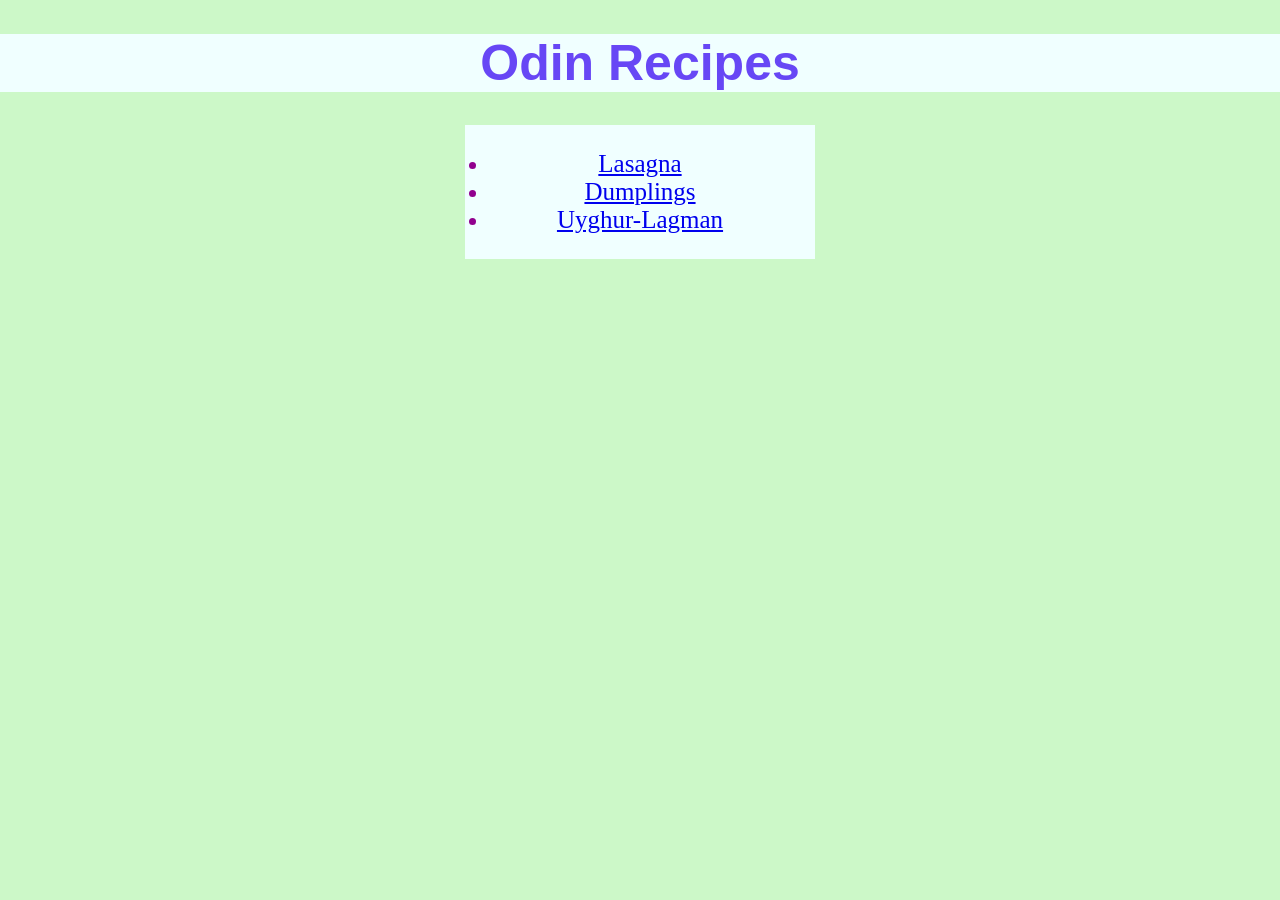
<file: index.html>
<!DOCTYPE html>
<html lang="en">
<head>
    <meta charset="UTF-8">
    <meta name="viewport" content="width=device-width, initial-scale=1.0">
    <title>Document</title>
    <link rel="stylesheet" href="styles.css">
</head>
<body>
    <h1>Odin Recipes</h1>

    <ul>
        <li><a href="./recipes/lasagna.html">Lasagna</a></li>
        <li><a href="./recipes/dumplings.html">Dumplings</a></li>
        <li><a href="./recipes/uyghur-lagman.html">Uyghur-Lagman</a></li>
    </ul>
</body>
</html>
</file>
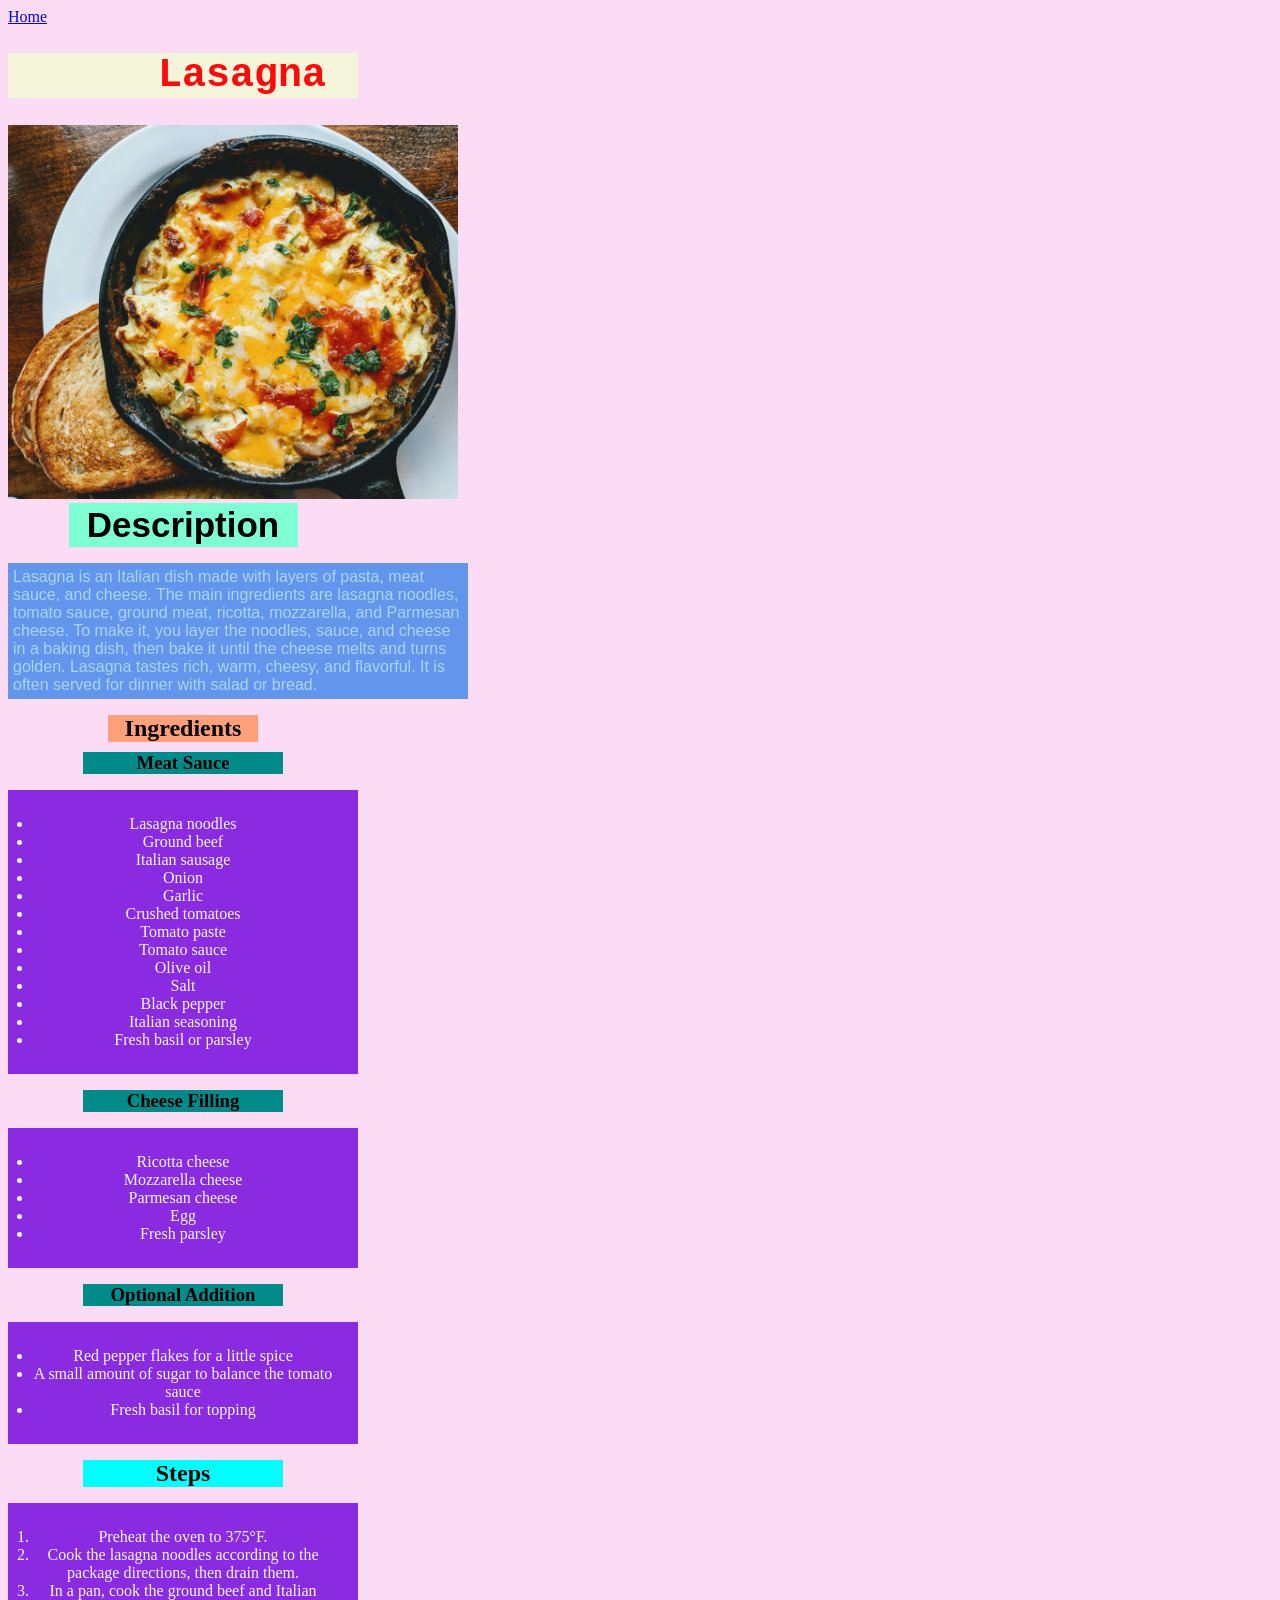
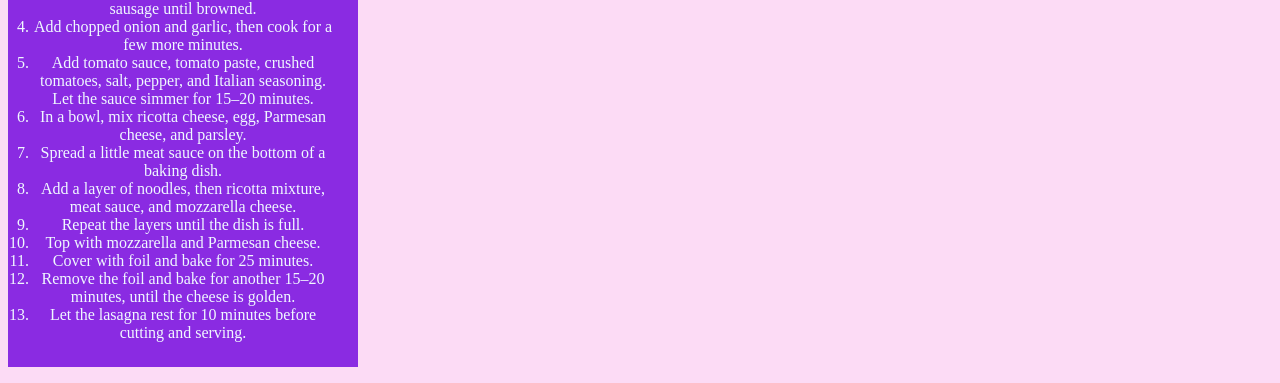
<file: recipes/lasagna.html>
<!DOCTYPE html>
<html lang="en">
<head>
    <meta charset="UTF-8">
    <meta name="viewport" content="width=device-width, initial-scale=1.0">
    <title>Lasagna</title>
    <link rel="stylesheet" href="recipe-styles.css">
</head>
<body>
    <a href="../index.html">Home</a>
    <h1 class="food-name">Lasagna</h1>
    <img src="./img/lasagna.jpg" alt="Lasagna Picture" width="450" height=auto>

    <h2 class="description">Description</h2>
    <p class="describe-food">Lasagna is an Italian dish made with layers of pasta, meat sauce, and cheese.
        The main ingredients are lasagna noodles, tomato sauce, ground meat, ricotta,
        mozzarella, and Parmesan cheese. To make it, you layer the noodles, sauce, and
        cheese in a baking dish, then bake it until the cheese melts and turns golden.
        Lasagna tastes rich, warm, cheesy, and flavorful. It is often served for dinner
        with salad or bread.
    </p>

    <h2 class="ingredients">Ingredients</h2>
    <h3 class="recipe-components">Meat Sauce</h3>
    <ul>
        <li>Lasagna noodles</li>
        <li>Ground beef</li>
        <li>Italian sausage</li>
        <li>Onion</li>
        <li>Garlic</li>
        <li>Crushed tomatoes</li>
        <li>Tomato paste</li>
        <li>Tomato sauce</li>
        <li>Olive oil</li>
        <li>Salt</li>
        <li>Black pepper</li>
        <li>Italian seasoning</li>
        <li>Fresh basil or parsley</li>
    </ul>

    <h3 class="recipe-components">Cheese Filling</h3>
    <ul>
        <li>Ricotta cheese</li>
        <li>Mozzarella cheese</li>
        <li>Parmesan cheese</li>
        <li>Egg</li>
        <li>Fresh parsley</li>
    </ul>

    <h3 class="recipe-components">Optional Addition</h3>
    <ul>
        <li>Red pepper flakes for a little spice</li>
        <li>A small amount of sugar to balance the tomato sauce</li>
        <li>Fresh basil for topping</li>
    </ul>

    <h2 class="steps">Steps</h2>
    <ol>
        <li>Preheat the oven to 375°F.</li>
        <li>Cook the lasagna noodles according to the package directions, then drain them.</li>
        <li>In a pan, cook the ground beef and Italian sausage until browned.</li>
        <li>Add chopped onion and garlic, then cook for a few more minutes.</li>
        <li>Add tomato sauce, tomato paste, crushed tomatoes, salt, pepper, and Italian seasoning. Let the sauce simmer for 15–20 minutes.</li>
        <li>In a bowl, mix ricotta cheese, egg, Parmesan cheese, and parsley.</li>
        <li>Spread a little meat sauce on the bottom of a baking dish.</li>
        <li>Add a layer of noodles, then ricotta mixture, meat sauce, and mozzarella cheese.</li>
        <li>Repeat the layers until the dish is full.</li>
        <li>Top with mozzarella and Parmesan cheese.</li>
        <li>Cover with foil and bake for 25 minutes.</li>
        <li>Remove the foil and bake for another 15–20 minutes, until the cheese is golden.</li>
        <li>Let the lasagna rest for 10 minutes before cutting and serving.</li>
    </ol>
</body>
</html>
</file>
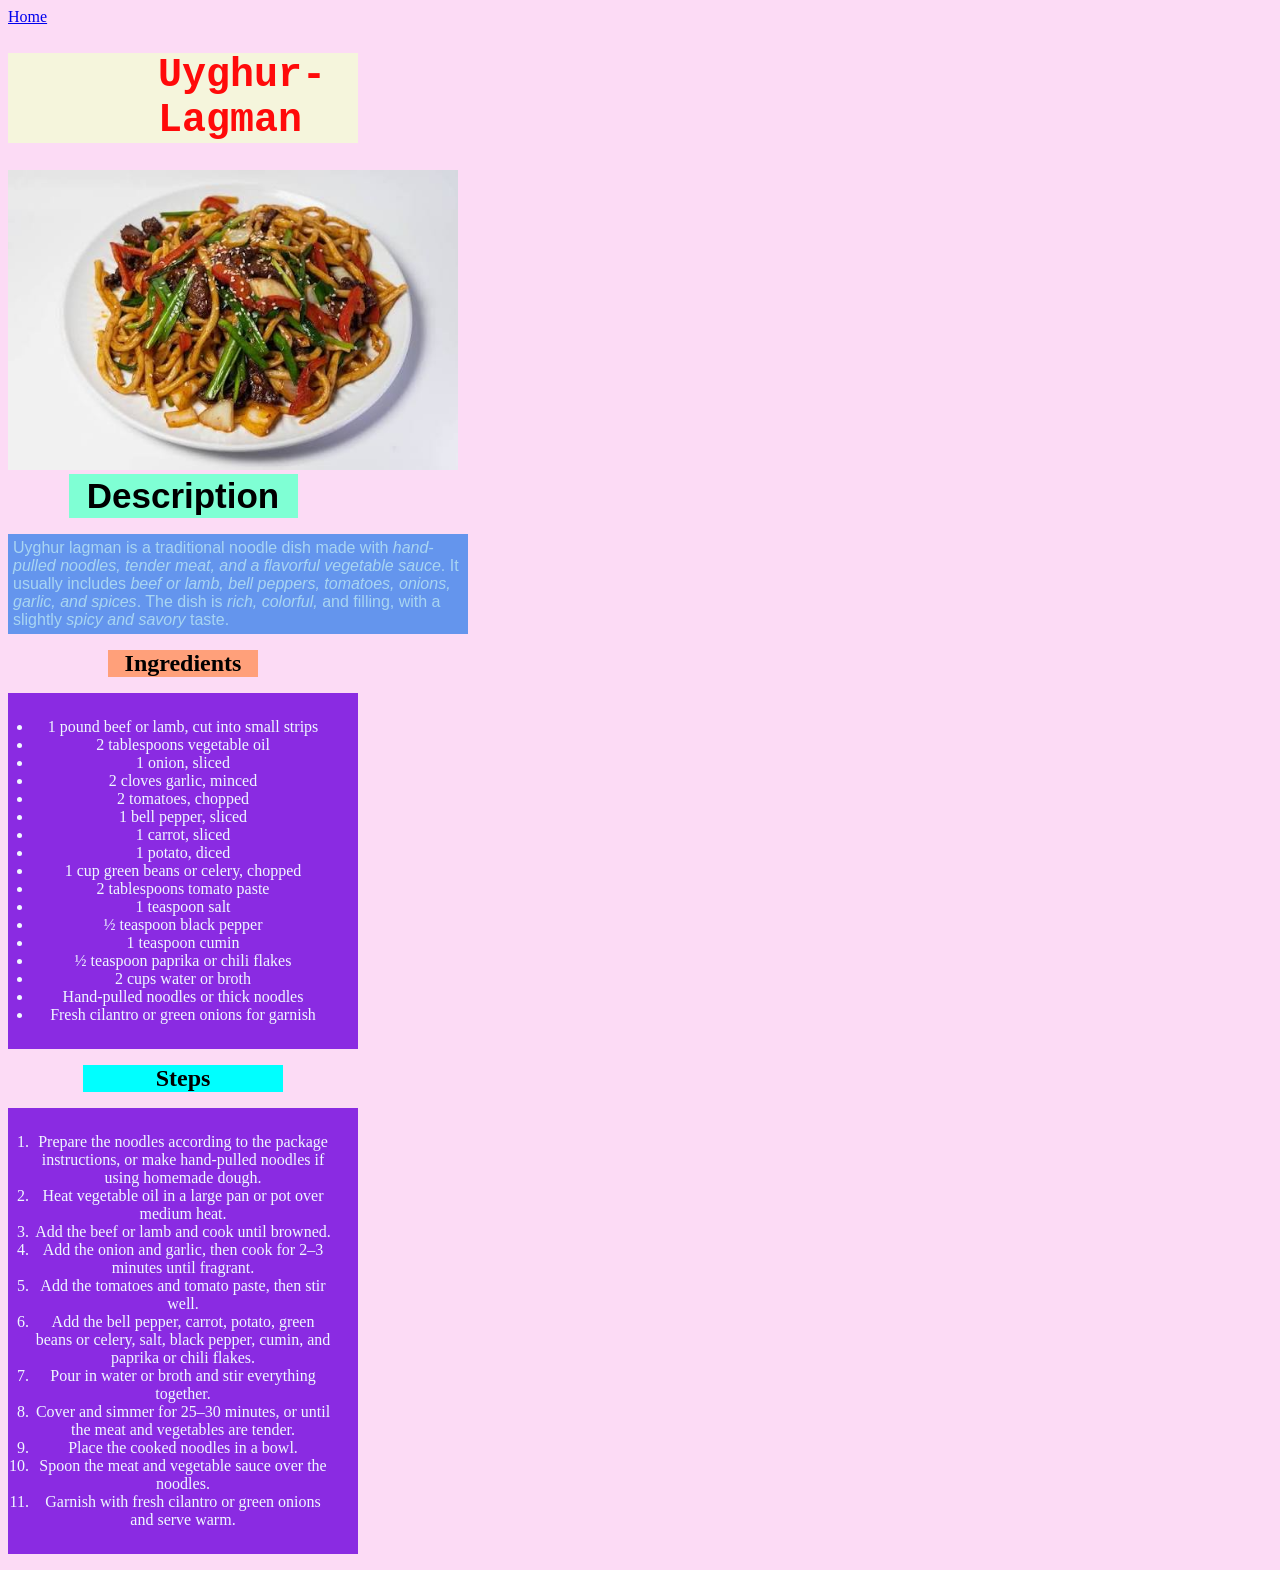
<file: recipes/uyghur-lagman.html>
<!DOCTYPE html>
<html lang="en">
<head>
    <meta charset="UTF-8">
    <meta name="viewport" content="width=device-width, initial-scale=1.0">
    <title>Uyghur-Lagman</title>
    <link rel="stylesheet" href="recipe-styles.css">
</head>
<body>
    <a href="../index.html">Home</a>

    <h1 class="food-name">Uyghur-Lagman</h1>
    <img src="./img/uyghur-lagman.jpeg" alt="Uyghur-Lagman Photo" width="450" height=auto>
    <h1 class="description">Description</h1>
    <p class="describe-food">
        Uyghur lagman is a traditional noodle dish made with <em>hand-pulled
        noodles, tender meat, and a flavorful vegetable sauce</em>. It usually
        includes <em>beef or lamb, bell peppers, tomatoes, onions, garlic, and spices</em>.
        The dish is <em>rich, colorful,</em> and filling, with a slightly <em>spicy and savory</em> taste.
    </p>

    <h2 class="ingredients">Ingredients</h2>
    <ul>
        <li>1 pound beef or lamb, cut into small strips</li>
        <li>2 tablespoons vegetable oil</li>
        <li>1 onion, sliced</li>
        <li>2 cloves garlic, minced</li>
        <li>2 tomatoes, chopped</li>
        <li>1 bell pepper, sliced</li>
        <li>1 carrot, sliced</li>
        <li>1 potato, diced</li>
        <li>1 cup green beans or celery, chopped</li>
        <li>2 tablespoons tomato paste</li>
        <li>1 teaspoon salt</li>
        <li>½ teaspoon black pepper</li>
        <li>1 teaspoon cumin</li>
        <li>½ teaspoon paprika or chili flakes</li>
        <li>2 cups water or broth</li>
        <li>Hand-pulled noodles or thick noodles</li>
        <li>Fresh cilantro or green onions for garnish</li>
    </ul>

    <h2 class="steps">Steps</h2>
    <ol>
        <li>Prepare the noodles according to the package instructions, or make hand-pulled noodles if using homemade dough.</li>
        <li>Heat vegetable oil in a large pan or pot over medium heat.</li>
        <li>Add the beef or lamb and cook until browned.</li>
        <li>Add the onion and garlic, then cook for 2–3 minutes until fragrant.</li>
        <li>Add the tomatoes and tomato paste, then stir well.</li>
        <li>Add the bell pepper, carrot, potato, green beans or celery, salt, black pepper, cumin, and paprika or chili flakes.</li>
        <li>Pour in water or broth and stir everything together.</li>
        <li>Cover and simmer for 25–30 minutes, or until the meat and vegetables are tender.</li>
        <li>Place the cooked noodles in a bowl.</li>
        <li>Spoon the meat and vegetable sauce over the noodles.</li>
        <li>Garnish with fresh cilantro or green onions and serve warm.</li>
    </ol>
</body>
</html>
</file>
<file: styles.css>
body {
    background-color: rgb(204, 248, 200);
    margin: 0 auto;
}

h1 {
    color: hsl(251, 90%, 62%);
    text-align: center;
    font-size: 50px;
    font-family: cursive, sans-serif, Arial;
    background-color: azure;
}

ul {
    width: 300px;
    color: rgb(145, 1, 142);
    background-color: azure;
    font-size: 25px;
    padding: 25px;
    margin: 0 auto;
    text-align: center;
}
</file>
<file: recipes/recipe-styles.css>
body {
    background-color: rgba(244, 72, 204, 0.192);
    width: 350px;
}

.food-name {
    color: rgb(255,10,10);
    padding-left: 150px;
    font-size: 40px;
    font-family: 'Courier New', Courier, monospace;
    background-color: beige;
}

.description {
    font-size: 35px;
    background-color: aquamarine;
    width: 225px;
    margin: 0 auto;
    padding: 2px;
    text-align: center;
    font-family: 'Franklin Gothic Medium', 'Arial Narrow', Arial, sans-serif;
}

.ingredients {
    background-color: lightsalmon;
    text-align: center;
    width: 150px;
    margin: 10px auto;
}

.describe-food {
    width: 450px;
    padding: 5px;
    background-color: cornflowerblue;
    font-size: 16px;
    font-family: 'Gill Sans', 'Gill Sans MT', Calibri, 'Trebuchet MS', sans-serif;
    color: rgb(168, 213, 242);
}

.recipe-components {
    background-color: darkcyan;
    width: 200px;
    text-align: center;
    margin: 0 auto;
}

.steps {
    background-color: aqua;
    width: 200px;
    text-align: center;
    margin: 0 auto;
}

ul,
ol {
    background-color: blueviolet;
    color: aliceblue;
    padding: 25px;
    text-align: center;
}
</file>
